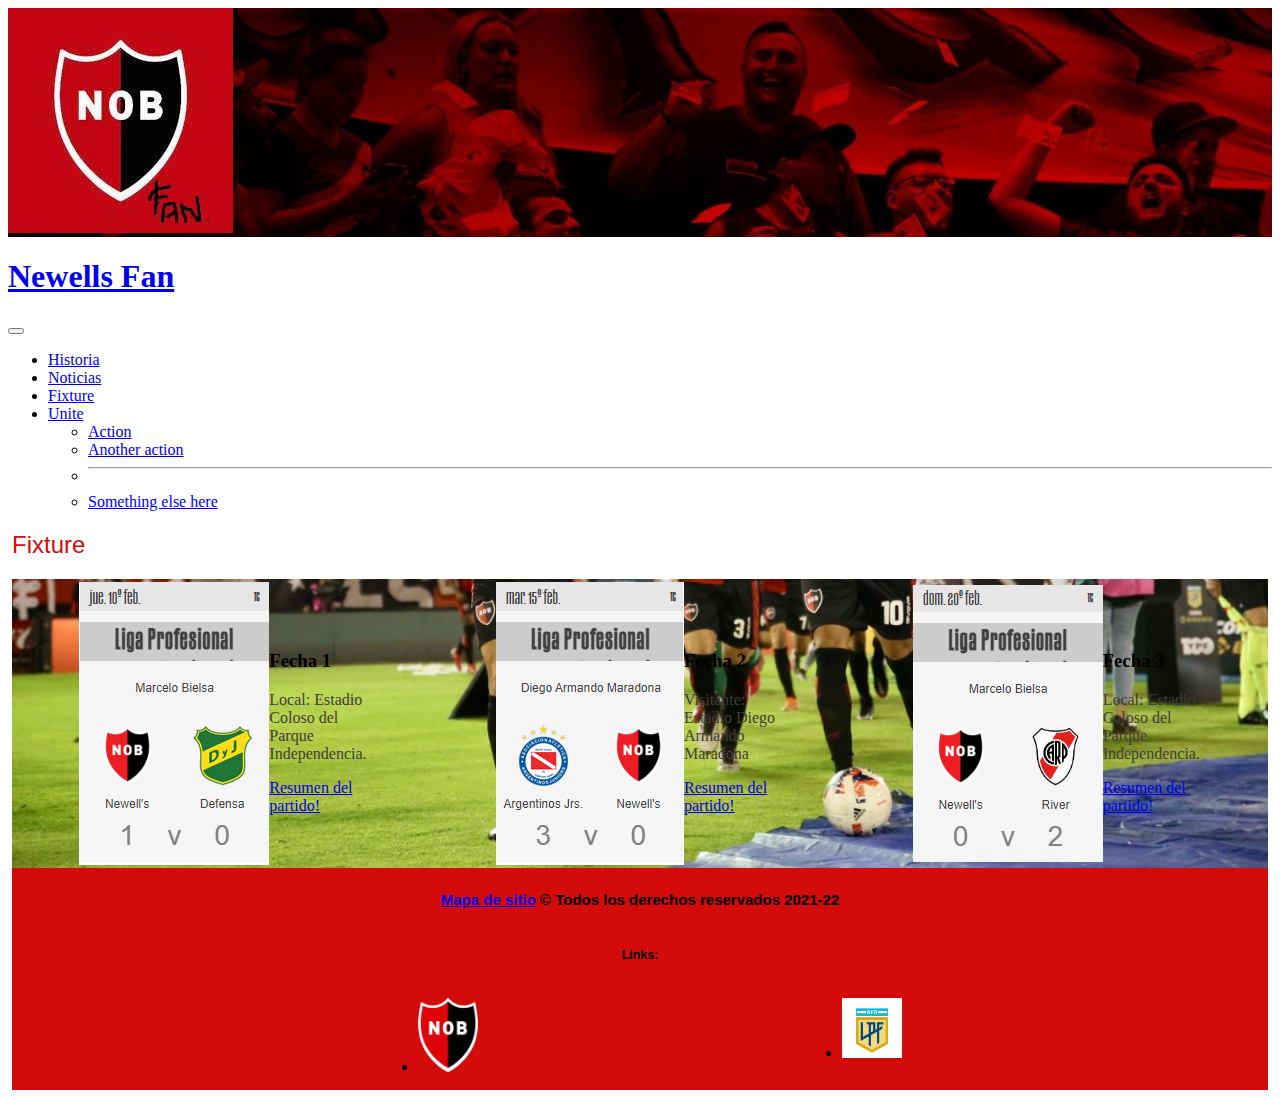
<file: secciones/fixture.html>
<!DOCTYPE html>
<html lang="en">
<head>
    <meta charset="UTF-8">
    <meta http-equiv="X-UA-Compatible" content="IE=edge">
    <meta name="viewport" content="width=device-width, initial-scale=1.0">
    <meta name="description" content="Fixture oficial nob">
    <meta name="keywords" content="nob, partidos, fecha, calendario, torneo">
    <title>Los partidos de La Lepra</title>
    <link rel="shortcut icon" href="../imagenes/iconob.png" type="image/x-icon">
    <link href="https://cdn.jsdelivr.net/npm/bootstrap@5.2.0-beta1/dist/css/bootstrap.min.css" rel="stylesheet" integrity="sha384-0evHe/X+R7YkIZDRvuzKMRqM+OrBnVFBL6DOitfPri4tjfHxaWutUpFmBp4vmVor" crossorigin="anonymous">
    <link rel="stylesheet" href="../css/estilo.css">
</head>


<body>
    <!--logo de la pagina-->
    <header class="encabezado">
           
        <img class="escudo" src="../imagenes/logo.jpe" alt="logo">
   
    </header>
    <!-- Barra de menu-->

    <nav class="navbar navbar-expand-lg navbar-dark bg-dark">
      <div class="container-fluid">
        <!-- Titulo de pagina y navegador-->
        <a class="navbar-brand" href="../index.html"><h1>Newells Fan</h1></a>
        <button class="navbar-toggler" type="button" data-bs-toggle="collapse" data-bs-target="#navbarSupportedContent" aria-controls="navbarSupportedContent" aria-expanded="false" aria-label="Toggle navigation">
          <span class="navbar-toggler-icon"></span>
        </button>
        <div class="collapse navbar-collapse" id="navbarSupportedContent">
          <ul class="navbar-nav me-auto mb-2 mb-lg-0">
            <li class="nav-item">
              <a class="nav-link active" aria-current="page" href="../secciones/historianueva.html">Historia</a>
            </li>
            <li class="nav-item">
              <a class="nav-link active" aria-current="page" href="../secciones/noticias.html">Noticias</a>
            </li>
            <li class="nav-item">
              <a class="nav-link active" aria-current="page" href="fixture.html">Fixture</a>
            </li>
            <li class="nav-item">
              <a class="nav-link active" aria-current="page" href="../secciones/unite.html">Unite</a>
            </li>
              <ul class="dropdown-menu" aria-labelledby="navbarDropdown">
                <li><a class="dropdown-item" href="#">Action</a></li>
                <li><a class="dropdown-item" href="#">Another action</a></li>
                <li><hr class="dropdown-divider"></li>
                <li><a class="dropdown-item" href="#">Something else here</a></li>
              </ul>
            </li>
            
          </ul>
          
        </div>
      </div>
      </nav>
      
      <!-- Seccion Fixture-->
      <section class="seccion1">

        <h2 class="titulo">Fixture</h2>
    
    <section class="fixture">
        <!-- Fecha 1-->
        <div class="card" style="width: 18rem;">
            <img src="../imagenes/fecha1.png" class="card-img-top" alt="fecha 1 nob">
            <div class="card-body">
              <h3 class="card-title">Fecha 1</h3>
              <p> Local: Estadio Coloso del Parque Independencia.</p>
              <a href="https://www.youtube.com/watch?v=gqtQN_AVvhY" class="btn btn-danger">Resumen del partido!</a>

            </div>
          </div>
          <!-- Fecha 2-->
          <div class="card" style="width: 18rem;">
            <img src="../imagenes/fecha2.png" class="card-img-top" alt="fecha 2 nob">
            <div class="card-body">
              <h3 class="card-title">Fecha 2</h3>
              <p class="card-text">Visitante: Estadio Diego Armando Maradona</p>
              <a href="https://www.youtube.com/watch?v=m13bYzMZyJU" class="btn btn-danger">Resumen del partido!</a>
            </div>
          </div>
          <!-- Fecha 3-->
          <div class="card" style="width: 18rem;">
            <img src="../imagenes/fecha3.png" class="card-img-top" alt="fecha 3 nob">
            <div class="card-body">
              <h3 class="card-title">Fecha 3</h3>
              <p class="card-text">Local: Estadio Coloso del Parque Independencia.</p>
              <a href="https://www.youtube.com/watch?v=FhP1admrojM" class="btn btn-danger">Resumen del partido!</a>
            </div>
          </div>


    </section>

               
    <!-- Pie de pagina-->            
    <footer class="pie">

      <h4 class="leyendapie"> <a href="../sitemap.xml">Mapa de sitio</a> © Todos los derechos reservados 2021-22</h4>

      <!-- Links del pie de pagina-->
      <h5 class="linkspie">Links:</h5>
          <ul class="listalinks">
              <li><a href="https://www.newellsoldboys.com.ar/"> <img class="canob" src="../imagenes/canob.png"> </a></li>
              <li><a href="https://www.ligaprofesional.ar/"> <img class="lpf" src="../imagenes/lpf.jpg" alt=""></a></li>  
          </ul>    
  
    </footer> 


    
    <script src="https://cdn.jsdelivr.net/npm/bootstrap@5.2.0-beta1/dist/js/bootstrap.bundle.min.js" integrity="sha384-pprn3073KE6tl6bjs2QrFaJGz5/SUsLqktiwsUTF55Jfv3qYSDhgCecCxMW52nD2" crossorigin="anonymous"></script>

</body>
</html>
</file>
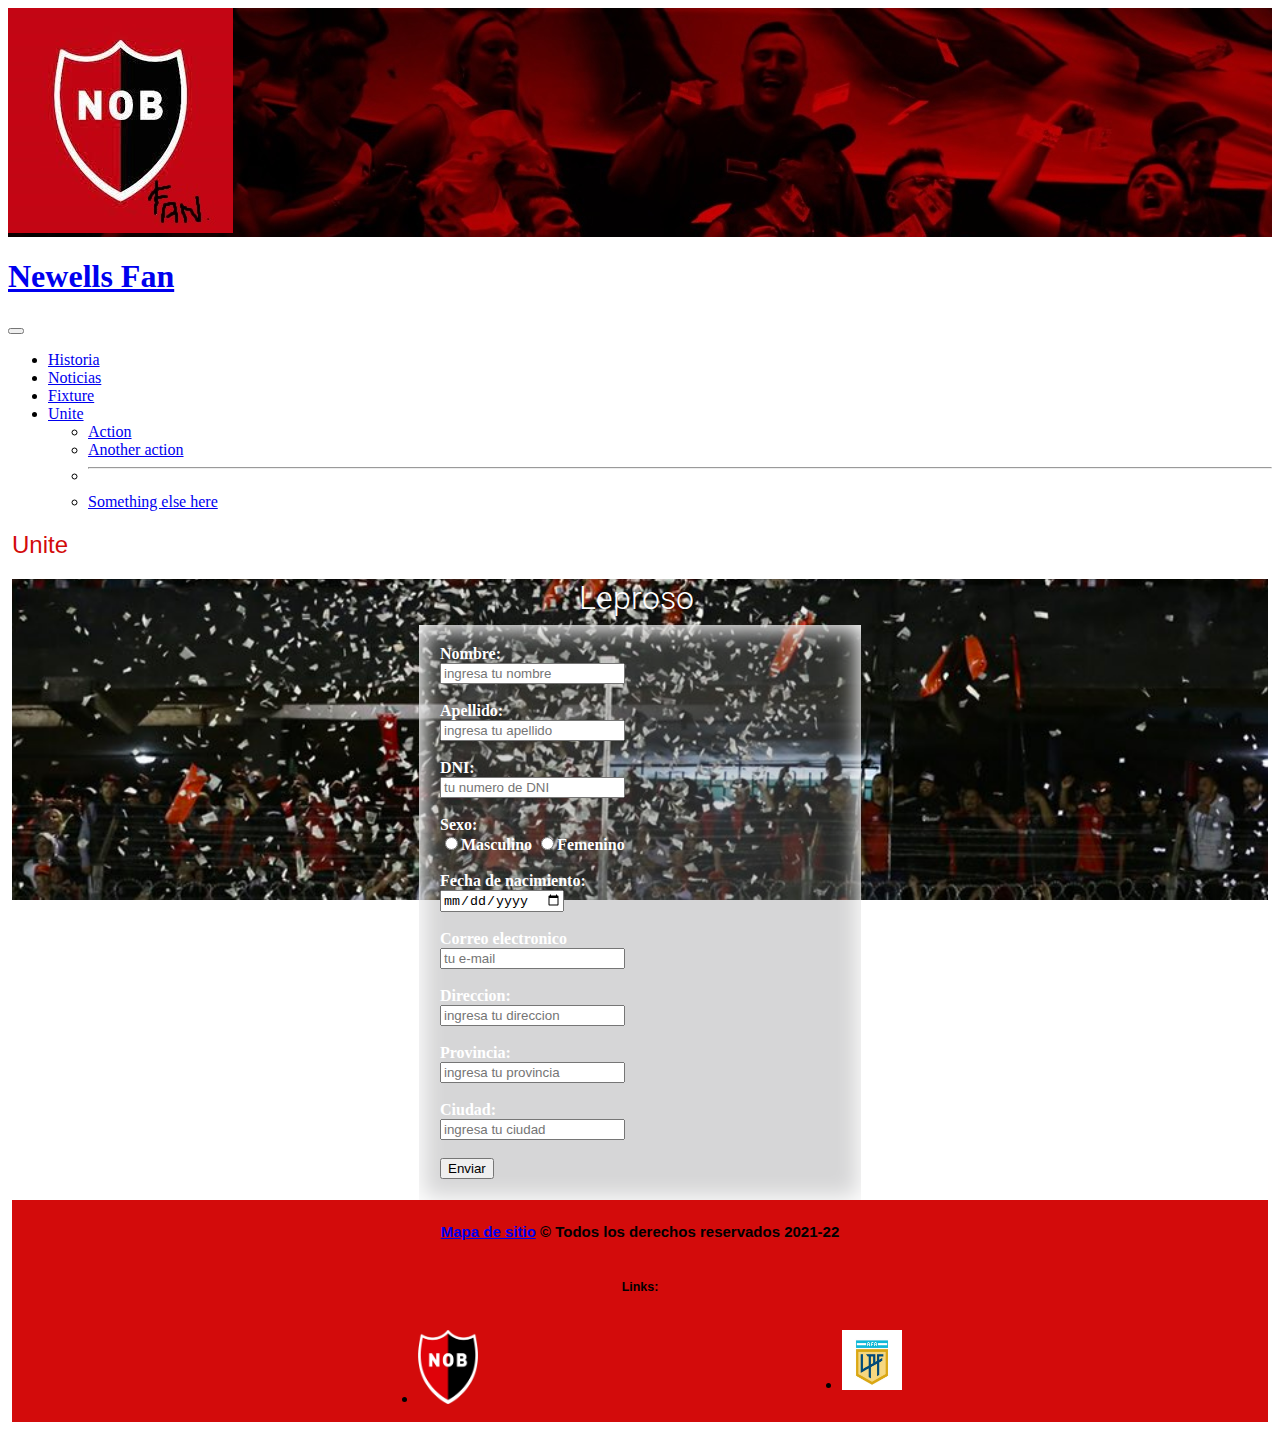
<file: secciones/unite.html>
<!DOCTYPE html>
<html lang="en">
<head>
    <meta charset="UTF-8">
    <meta http-equiv="X-UA-Compatible" content="IE=edge">
    <meta name="viewport" content="width=device-width, initial-scale=1.0">
    <meta name="description" content="Unite a la pagina fan nro1 del rojinegro!!es ahora!!!">
    <meta name="keywords" content="nob, hincha, sumate, unite, formulario,">
    <title>Unite a Newell’s Fan!!</title>
    <link rel="shortcut icon" href="../imagenes/iconob.png" type="image/x-icon">
    <link href="https://cdn.jsdelivr.net/npm/bootstrap@5.2.0-beta1/dist/css/bootstrap.min.css" rel="stylesheet" integrity="sha384-0evHe/X+R7YkIZDRvuzKMRqM+OrBnVFBL6DOitfPri4tjfHxaWutUpFmBp4vmVor" crossorigin="anonymous">
    <link rel="stylesheet" href="../css/estilo.css">
</head>

<body>
    <!--logo de la pagina-->
    <header class="encabezado">
           
        <img class="escudo" src="../imagenes/logo.jpe" alt="logo">
   
    </header>
    <!-- Barra de menu-->

    <nav class="navbar navbar-expand-lg navbar-dark bg-dark">
      <div class="container-fluid">
        <!-- Titulo de pagina y navegador-->
        <a class="navbar-brand" href="../index.html"><h1>Newells Fan</h1></a>
        <button class="navbar-toggler" type="button" data-bs-toggle="collapse" data-bs-target="#navbarSupportedContent" aria-controls="navbarSupportedContent" aria-expanded="false" aria-label="Toggle navigation">
          <span class="navbar-toggler-icon"></span>
        </button>
        <div class="collapse navbar-collapse" id="navbarSupportedContent">
          <ul class="navbar-nav me-auto mb-2 mb-lg-0">
            <li class="nav-item">
              <a class="nav-link active" aria-current="page" href="../secciones/historianueva.html">Historia</a>
            </li>
            <li class="nav-item">
              <a class="nav-link active" aria-current="page" href="../secciones/noticias.html">Noticias</a>
            </li>
            <li class="nav-item">
              <a class="nav-link active" aria-current="page" href="../secciones/fixture.html">Fixture</a>
            </li>
            <li class="nav-item">
              <a class="nav-link active" aria-current="page" href="unite.html">Unite</a>
            </li>
              <ul class="dropdown-menu" aria-labelledby="navbarDropdown">
                <li><a class="dropdown-item" href="#">Action</a></li>
                <li><a class="dropdown-item" href="#">Another action</a></li>
                <li><hr class="dropdown-divider"></li>
                <li><a class="dropdown-item" href="#">Something else here</a></li>
              </ul>
            </li>
            
          </ul>
          
        </div>
      </div>
      </nav>

      <!-- Seccion Unite a Newells Fan-->
      <section class="seccion1">

        <h2 class="titulo">Unite</h2>
    
    <section class="formulario">
      <section class="animacionunite">
        <div class="divan">Leproso</div> 
        <div class="divan"> 
          <span class="divan2"> sumate ahora!!!</span>
        </div>
        </section>

        <!-- FOrmulario de adhesion-->
        <form class="formunob">
          
         
          <label>Nombre:</label><br>
        <input type="text" placeholder="ingresa tu nombre" name="nombre" required/><br>
        <br>   
    
        <label>Apellido:</label><br>
        <input type="text" placeholder="ingresa tu apellido" name="apellido" required/><br>
        <br>
    
        <label>DNI:</label><br>
        <input type="number" placeholder="tu numero de DNI" name="DNI" required/><br>
        <br>
        <label class="sexo">Sexo:</label><br>
        <input class="masculino" type="radio" name="sexo">Masculino
        <input class="femenino" type="radio" name="sexo">Femenino <br>
        <br>
    
        <label> Fecha de nacimiento:</label><br>
        <input type="date" name="fecha de nacimiento"><br>
        <br>

        <label>Correo electronico</label><br>
        <input type="email" placeholder="tu e-mail" name="correo"><br>
        <br>
    
        <label>Direccion:</label><br>
        <input type="text" placeholder="ingresa tu direccion" name="email" required/><br>
        <br>
    
        <label>Provincia:</label><br>
        <input type="text" placeholder="ingresa tu provincia" name="provincia" required/><br>
        <br>
    
        <label>Ciudad:</label><br>
        <input type="text" placeholder="ingresa tu ciudad" name="ciudad" required/><br>
         <br>
    
        <input class="btn btn-danger" type="submit" value="Enviar"><br>
    
        </form>
        


    </section>


    <!-- Pie de pagina-->            
    <footer class="pie">

      <h4 class="leyendapie"> <a href="../sitemap.xml">Mapa de sitio</a> © Todos los derechos reservados 2021-22</h4>

      <!-- Links del pie de pagina-->
      <h5 class="linkspie">Links:</h5>
          <ul class="listalinks">
              <li><a href="https://www.newellsoldboys.com.ar/"> <img class="canob" src="../imagenes/canob.png"> </a></li>
              <li><a href="https://www.ligaprofesional.ar/"> <img class="lpf" src="../imagenes/lpf.jpg" alt=""></a></li>  
          </ul>    
  
    </footer> 


    <script src="https://cdn.jsdelivr.net/npm/bootstrap@5.2.0-beta1/dist/js/bootstrap.bundle.min.js" integrity="sha384-pprn3073KE6tl6bjs2QrFaJGz5/SUsLqktiwsUTF55Jfv3qYSDhgCecCxMW52nD2" crossorigin="anonymous"></script>

</body>
</html>
</file>
<file: css/estilo.css>
@import url("https://fonts.googleapis.com/css?family=Roboto:300");
/* line 8, ../finalsass/sass/_estructura.scss */
body .hinchada {
  display: flex;
  margin: auto;
  padding: 7px;
}

/* line 14, ../finalsass/sass/_estructura.scss */
body .imgnob2 {
  align-items: left;
  padding: 7px;
}

/* line 21, ../finalsass/sass/_estructura.scss */
body .tienda {
  display: flex;
  margin: auto;
  padding: 3px;
}
.canecas{
  display: flex;
  flex-direction:row;
  flex-wrap: wrap;
  justify-content: space-around;
  align-items:center;
}

/* line 27, ../finalsass/sass/_estructura.scss */
body .card {
  display: flex;
  margin: auto;
}

/* line 30, ../finalsass/sass/_estructura.scss */
body .card-img-top {
  display: flex;
  margin: auto;
}

/* line 33, ../finalsass/sass/_estructura.scss */
body .videosyoutube {
  display: flex;
}

/* line 36, ../finalsass/sass/_estructura.scss */
body .iframe {
  display: flex;
  margin: auto;
  padding: 7px;
}

/* line 40, ../finalsass/sass/_estructura.scss */
body .slider-frame {
  margin: 50px auto 0;
}

/* line 44, ../finalsass/sass/_estructura.scss */
body .slider-frame ul {
  display: flex;
  padding: 0;
}

/* line 49, ../finalsass/sass/_estructura.scss */
body .formunob {
  padding: 1.3em;
  margin: 0 auto;
}

/* line 53, ../finalsass/sass/_estructura.scss */
body .fixture {
  display: flex;
  margin: auto;
  padding: 3px;
}

/* line 59, ../finalsass/sass/_estructura.scss */
body footer {
  display: flex;
  padding: 3px;
}

/* line 65, ../finalsass/sass/_estructura.scss */
body .listalinks {
  display: flex;
}

/* line 68, ../finalsass/sass/_estructura.scss */
body .canob {
  display: flex;
}

/* line 72, ../finalsass/sass/_estructura.scss */
body .lpf {
  display: flex;
}

/* line 78, ../finalsass/sass/_estructura.scss */
body .noticia, body .seccion1 {
  margin: 4px;
}

/* line 1, ../finalsass/sass/_detalles.scss */
.hinchada, .videosyoutube, .iframe {
  border: 4px;
  max-width: 100%;
}

/* line 7, ../finalsass/sass/_detalles.scss */
.seccion1 .titulo {
  font-family: 'Anton', sans-serif;
  font-weight: 100;
}

/* line 11, ../finalsass/sass/_detalles.scss */
.seccion1 p {
  font-family: 'Anton', sans-serif;
  font-family: 'Bebas Neue', cursive;
  font-family: 'Tapestry', cursive;
  color: #423c3c;
}

/* line 17, ../finalsass/sass/_detalles.scss */
.seccion1 .titulo2 {
  font-family: 'Anton', sans-serif;
  font-weight: 100;
}

/* line 26, ../finalsass/sass/_detalles.scss */
.noticia h3 {
  font-size: 30px;
  font-family: Arial, Helvetica, sans-serif;
}

/* line 31, ../finalsass/sass/_detalles.scss */
.noticia h4 {
  font-size: 18px;
}

/* line 37, ../finalsass/sass/_detalles.scss */
.hinchada {
  border-radius: 20px;
}

/* line 42, ../finalsass/sass/_detalles.scss */
.imgnob2 {
  border-radius: 20px;
  border: 4px;
  max-width: 50%;
}

/* line 50, ../finalsass/sass/_detalles.scss */
.tiendoficial {
  text-align: center;
  align-items: center;
  font-size: 50px;
}

/* line 55, ../finalsass/sass/_detalles.scss */
.tienda {
  flex-wrap: wrap;
  flex-direction: row;
  align-items: center;
}

/* line 61, ../finalsass/sass/_detalles.scss */
.card {
  align-items: center;
  align-content: center;
}

/* line 65, ../finalsass/sass/_detalles.scss */
.card-img-top {
  align-items: center;
  width: 200px;
}

/* line 69, ../finalsass/sass/_detalles.scss */
.videosyoutube {
  align-items: center;
  justify-content: center;
  flex-direction: column;
}

/* line 75, ../finalsass/sass/_detalles.scss */
.videosdestacados {
  font-size: 30px;
}

/* line 84, ../finalsass/sass/_detalles.scss */
.tituloglorias {
  text-align: center;
  align-items: center;
  font-size: 50px;
}

/* line 93, ../finalsass/sass/_detalles.scss */
.slider-frame {
  width: 300px;
  height: auto;
  overflow: hidden;
}

/* line 98, ../finalsass/sass/_detalles.scss */
.slider-frame ul {
  display: flex;
  padding: 0;
  width: 400%;
  animation: slide 20s infinite alternate ease-in-out;
}

/* line 106, ../finalsass/sass/_detalles.scss */
.slider-frame li {
  width: 100%;
  list-style: none;
}

/* line 111, ../finalsass/sass/_detalles.scss */
.slider-frame img {
  width: 100%;
}

@keyframes slide {
  0% {
    margin-left: 0;
  }
  20% {
    margin-left: 0;
  }
  25% {
    margin-left: -100%;
  }
  45% {
    margin-left: -100%;
  }
  50% {
    margin-left: -200%;
  }
  70% {
    margin-left: -200%;
  }
  75% {
    margin-left: -300%;
  }
  100% {
    margin-left: -300%;
  }
}

/* line 129, ../finalsass/sass/_detalles.scss */
.formulario {
  background-repeat: no-repeat;
  background-size: cover;
  background-attachment: fixed;
  background-position: center;
}

/* line 136, ../finalsass/sass/_detalles.scss */
.formunob {
  max-width: 25em;
  font-weight: bold;
  box-shadow: inset 1px  1px 22px 4px;
}

/* line 142, ../finalsass/sass/_detalles.scss */
.fixture {
  background-repeat: no-repeat;
  background-size: cover;
  background-attachment: fixed;
  background-position: center;
  flex-wrap: wrap;
  flex-direction: row;
  align-items: center;
}

/* line 151, ../finalsass/sass/_detalles.scss */
footer {
  justify-content: space-around;
  flex-direction: column;
  font-size: 15px;
  font-family: 'Anton', sans-serif;
}

/* line 159, ../finalsass/sass/_detalles.scss */
.leyendapie {
  text-align: center;
}

/* line 164, ../finalsass/sass/_detalles.scss */
.linkspie {
  text-align: center;
}

/* line 169, ../finalsass/sass/_detalles.scss */
.listalinks {
  justify-content: space-evenly;
  flex-direction: row;
}

/* line 175, ../finalsass/sass/_detalles.scss */
.canob {
  align-items: center;
  width: 60px;
}

/* line 181, ../finalsass/sass/_detalles.scss */
.lpf {
  align-items: center;
  width: 60px;
}

/* line 188, ../finalsass/sass/_detalles.scss */
.animacionunite {
  text-align: center;
  color: black;
  font-family: 'Roboto';
  font-weight: 300;
  font-size: 32px;
  overflow: hidden;
}

/* line 199, ../finalsass/sass/_detalles.scss */
.divan2 {
  color: white;
}

/* line 205, ../finalsass/sass/_detalles.scss */
.divan {
  display: inline-block;
  overflow: hidden;
  white-space: nowrap;
  color: white;
}

/* line 212, ../finalsass/sass/_detalles.scss */
.divan:first-of-type {
  /* For increasing performance 
                           ID/Class should've been used. 
                           For a small demo 
                           it's okaish for now */
  animation: showup 7s infinite;
}

/* line 219, ../finalsass/sass/_detalles.scss */
.divan:last-of-type {
  width: 0px;
  animation: reveal 7s infinite;
}

/* line 224, ../finalsass/sass/_detalles.scss */
.divan:last-of-type span {
  margin-left: -355px;
  animation: slidein 7s infinite;
}

@keyframes showup {
  0% {
    opacity: 0;
  }
  20% {
    opacity: 1;
  }
  80% {
    opacity: 1;
  }
  100% {
    opacity: 0;
  }
}

@keyframes slidein {
  0% {
    margin-left: -800px;
  }
  20% {
    margin-left: -800px;
  }
  35% {
    margin-left: 0px;
  }
  100% {
    margin-left: 0px;
  }
}

@keyframes reveal {
  0% {
    opacity: 0;
    width: 0px;
  }
  20% {
    opacity: 1;
    width: 0px;
  }
  30% {
    width: 355px;
  }
  80% {
    opacity: 1;
  }
  100% {
    opacity: 0;
    width: 355px;
  }
}

/* line 5, ../finalsass/sass/_colores.scss */
body .encabezado {
  background:url(../imagenes/fondofan.jpg)
}

.flex-row {
  display: flex;
  justify-content: space-between;
}

.flex-column {
  display: flex;
}

.elpie {
  background-color: #d30b0b;
  text-align: center;
}

/* line 12, ../finalsass/sass/_colores.scss */
body section .titulo {
  color: #d30b0b;
}

/* line 15, ../finalsass/sass/_colores.scss */
body section .titulo2 {
  color: #d30b0b;
}

/* line 19, ../finalsass/sass/_colores.scss */
body .tiendaoficial {
  background-color: #d30b0b;
}

/* line 22, ../finalsass/sass/_colores.scss */
body .display-2 {
  color: white;
}

/* line 24, ../finalsass/sass/_colores.scss */
body .videosyoutube {
  background-color: black;
}

/* line 27, ../finalsass/sass/_colores.scss */
body .tituloglorias {
  color: white;
}

/* line 30, ../finalsass/sass/_colores.scss */
body .formulario {
  background-image: url("../imagenes/tribuna.jpg");
  color: white;
}

/* line 34, ../finalsass/sass/_colores.scss */
body .formulario .formunob {
  background-color: rgba(120, 119, 123, 0.3);
}

/* line 41, ../finalsass/sass/_colores.scss */
body .fixture {
  color: black;
  background-image: url("../imagenes/jugadores.jpg");
}

/* line 48, ../finalsass/sass/_colores.scss */
body .noticia h3 {
  font-size: 30px;
  font-family: Arial, Helvetica, sans-serif;
}

/* line 53, ../finalsass/sass/_colores.scss */
body .noticia h4 {
  color: grey;
}

/* line 59, ../finalsass/sass/_colores.scss */
body footer {
  background: #d30b0b;
}

/* line 62, ../finalsass/sass/_colores.scss */
body .glorias {
  background: url(../imagenes/fondonob.jpg);
}

/*# sourceMappingURL=estilo.css.map */
</file>
